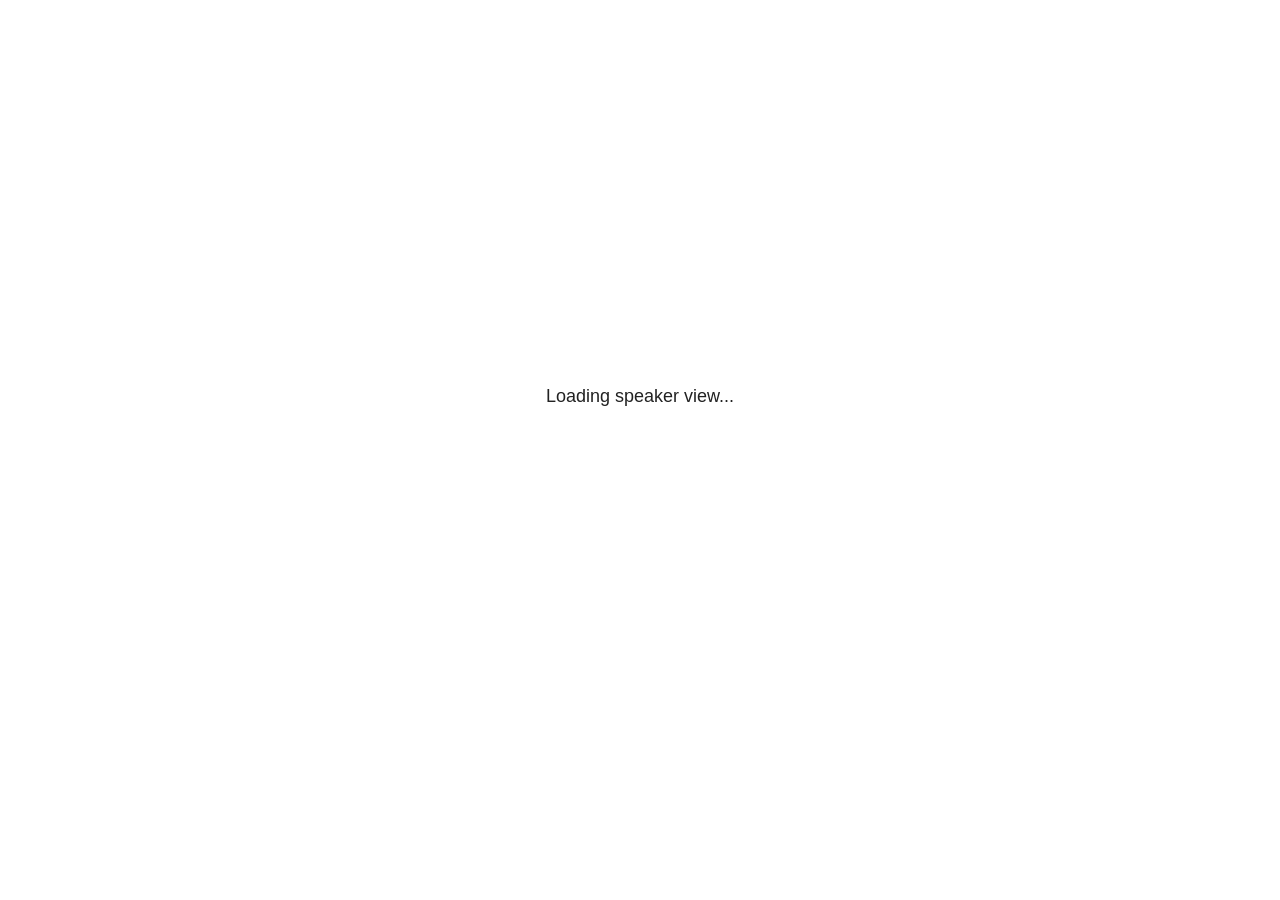
<file: bdxJUG/reveal.js/plugin/notes/speaker-view.html>
<html lang="en">
	<head>
		<meta charset="utf-8">

		<title>reveal.js - Speaker View</title>

		<style>
			body {
				font-family: Helvetica;
				font-size: 18px;
			}

			#current-slide,
			#upcoming-slide,
			#speaker-controls {
				padding: 6px;
				box-sizing: border-box;
				-moz-box-sizing: border-box;
			}

			#current-slide iframe,
			#upcoming-slide iframe {
				width: 100%;
				height: 100%;
				border: 1px solid #ddd;
			}

			#current-slide .label,
			#upcoming-slide .label {
				position: absolute;
				top: 10px;
				left: 10px;
				z-index: 2;
			}

			#connection-status {
				position: absolute;
				top: 0;
				left: 0;
				width: 100%;
				height: 100%;
				z-index: 20;
				padding: 30% 20% 20% 20%;
				font-size: 18px;
				color: #222;
				background: #fff;
				text-align: center;
				box-sizing: border-box;
				line-height: 1.4;
			}

			.overlay-element {
				height: 34px;
				line-height: 34px;
				padding: 0 10px;
				text-shadow: none;
				background: rgba( 220, 220, 220, 0.8 );
				color: #222;
				font-size: 14px;
			}

			.overlay-element.interactive:hover {
				background: rgba( 220, 220, 220, 1 );
			}

			#current-slide {
				position: absolute;
				width: 60%;
				height: 100%;
				top: 0;
				left: 0;
				padding-right: 0;
			}

			#upcoming-slide {
				position: absolute;
				width: 40%;
				height: 40%;
				right: 0;
				top: 0;
			}

			/* Speaker controls */
			#speaker-controls {
				position: absolute;
				top: 40%;
				right: 0;
				width: 40%;
				height: 60%;
				overflow: auto;
				font-size: 18px;
			}

				.speaker-controls-time.hidden,
				.speaker-controls-notes.hidden {
					display: none;
				}

				.speaker-controls-time .label,
				.speaker-controls-pace .label,
				.speaker-controls-notes .label {
					text-transform: uppercase;
					font-weight: normal;
					font-size: 0.66em;
					color: #666;
					margin: 0;
				}

				.speaker-controls-time, .speaker-controls-pace {
					border-bottom: 1px solid rgba( 200, 200, 200, 0.5 );
					margin-bottom: 10px;
					padding: 10px 16px;
					padding-bottom: 20px;
					cursor: pointer;
				}

				.speaker-controls-time .reset-button {
					opacity: 0;
					float: right;
					color: #666;
					text-decoration: none;
				}
				.speaker-controls-time:hover .reset-button {
					opacity: 1;
				}

				.speaker-controls-time .timer,
				.speaker-controls-time .clock {
					width: 50%;
				}

				.speaker-controls-time .timer,
				.speaker-controls-time .clock,
				.speaker-controls-time .pacing .hours-value,
				.speaker-controls-time .pacing .minutes-value,
				.speaker-controls-time .pacing .seconds-value {
					font-size: 1.9em;
				}

				.speaker-controls-time .timer {
					float: left;
				}

				.speaker-controls-time .clock {
					float: right;
					text-align: right;
				}

				.speaker-controls-time span.mute {
					opacity: 0.3;
				}

				.speaker-controls-time .pacing-title {
					margin-top: 5px;
				}

				.speaker-controls-time .pacing.ahead {
					color: blue;
				}

				.speaker-controls-time .pacing.on-track {
					color: green;
				}

				.speaker-controls-time .pacing.behind {
					color: red;
				}

				.speaker-controls-notes {
					padding: 10px 16px;
				}

				.speaker-controls-notes .value {
					margin-top: 5px;
					line-height: 1.4;
					font-size: 1.2em;
				}

			/* Layout selector */
			#speaker-layout {
				position: absolute;
				top: 10px;
				right: 10px;
				color: #222;
				z-index: 10;
			}
				#speaker-layout select {
					position: absolute;
					width: 100%;
					height: 100%;
					top: 0;
					left: 0;
					border: 0;
					box-shadow: 0;
					cursor: pointer;
					opacity: 0;

					font-size: 1em;
					background-color: transparent;

					-moz-appearance: none;
					-webkit-appearance: none;
					-webkit-tap-highlight-color: rgba(0, 0, 0, 0);
				}

				#speaker-layout select:focus {
					outline: none;
					box-shadow: none;
				}

			.clear {
				clear: both;
			}

			/* Speaker layout: Wide */
			body[data-speaker-layout="wide"] #current-slide,
			body[data-speaker-layout="wide"] #upcoming-slide {
				width: 50%;
				height: 45%;
				padding: 6px;
			}

			body[data-speaker-layout="wide"] #current-slide {
				top: 0;
				left: 0;
			}

			body[data-speaker-layout="wide"] #upcoming-slide {
				top: 0;
				left: 50%;
			}

			body[data-speaker-layout="wide"] #speaker-controls {
				top: 45%;
				left: 0;
				width: 100%;
				height: 50%;
				font-size: 1.25em;
			}

			/* Speaker layout: Tall */
			body[data-speaker-layout="tall"] #current-slide,
			body[data-speaker-layout="tall"] #upcoming-slide {
				width: 45%;
				height: 50%;
				padding: 6px;
			}

			body[data-speaker-layout="tall"] #current-slide {
				top: 0;
				left: 0;
			}

			body[data-speaker-layout="tall"] #upcoming-slide {
				top: 50%;
				left: 0;
			}

			body[data-speaker-layout="tall"] #speaker-controls {
				padding-top: 40px;
				top: 0;
				left: 45%;
				width: 55%;
				height: 100%;
				font-size: 1.25em;
			}

			/* Speaker layout: Notes only */
			body[data-speaker-layout="notes-only"] #current-slide,
			body[data-speaker-layout="notes-only"] #upcoming-slide {
				display: none;
			}

			body[data-speaker-layout="notes-only"] #speaker-controls {
				padding-top: 40px;
				top: 0;
				left: 0;
				width: 100%;
				height: 100%;
				font-size: 1.25em;
			}

			@media screen and (max-width: 1080px) {
				body[data-speaker-layout="default"] #speaker-controls {
					font-size: 16px;
				}
			}

			@media screen and (max-width: 900px) {
				body[data-speaker-layout="default"] #speaker-controls {
					font-size: 14px;
				}
			}

			@media screen and (max-width: 800px) {
				body[data-speaker-layout="default"] #speaker-controls {
					font-size: 12px;
				}
			}

		</style>
	</head>

	<body>

		<div id="connection-status">Loading speaker view...</div>

		<div id="current-slide"></div>
		<div id="upcoming-slide"><span class="overlay-element label">Upcoming</span></div>
		<div id="speaker-controls">
			<div class="speaker-controls-time">
				<h4 class="label">Time <span class="reset-button">Click to Reset</span></h4>
				<div class="clock">
					<span class="clock-value">0:00 AM</span>
				</div>
				<div class="timer">
					<span class="hours-value">00</span><span class="minutes-value">:00</span><span class="seconds-value">:00</span>
				</div>
				<div class="clear"></div>

				<h4 class="label pacing-title" style="display: none">Pacing – Time to finish current slide</h4>
				<div class="pacing" style="display: none">
					<span class="hours-value">00</span><span class="minutes-value">:00</span><span class="seconds-value">:00</span>
				</div>
			</div>

			<div class="speaker-controls-notes hidden">
				<h4 class="label">Notes</h4>
				<div class="value"></div>
			</div>
		</div>
		<div id="speaker-layout" class="overlay-element interactive">
			<span class="speaker-layout-label"></span>
			<select class="speaker-layout-dropdown"></select>
		</div>

		<script>

			(function() {

				var notes,
					notesValue,
					currentState,
					currentSlide,
					upcomingSlide,
					layoutLabel,
					layoutDropdown,
					pendingCalls = {},
					lastRevealApiCallId = 0,
					connected = false;

				var SPEAKER_LAYOUTS = {
					'default': 'Default',
					'wide': 'Wide',
					'tall': 'Tall',
					'notes-only': 'Notes only'
				};

				setupLayout();

				var connectionStatus = document.querySelector( '#connection-status' );
				var connectionTimeout = setTimeout( function() {
					connectionStatus.innerHTML = 'Error connecting to main window.<br>Please try closing and reopening the speaker view.';
				}, 5000 );

				window.addEventListener( 'message', function( event ) {

					clearTimeout( connectionTimeout );
					connectionStatus.style.display = 'none';

					var data = JSON.parse( event.data );

					// The overview mode is only useful to the reveal.js instance
					// where navigation occurs so we don't sync it
					if( data.state ) delete data.state.overview;

					// Messages sent by the notes plugin inside of the main window
					if( data && data.namespace === 'reveal-notes' ) {
						if( data.type === 'connect' ) {
							handleConnectMessage( data );
						}
						else if( data.type === 'state' ) {
							handleStateMessage( data );
						}
						else if( data.type === 'return' ) {
							pendingCalls[data.callId](data.result);
							delete pendingCalls[data.callId];
						}
					}
					// Messages sent by the reveal.js inside of the current slide preview
					else if( data && data.namespace === 'reveal' ) {
						if( /ready/.test( data.eventName ) ) {
							// Send a message back to notify that the handshake is complete
							window.opener.postMessage( JSON.stringify({ namespace: 'reveal-notes', type: 'connected'} ), '*' );
						}
						else if( /slidechanged|fragmentshown|fragmenthidden|paused|resumed/.test( data.eventName ) && currentState !== JSON.stringify( data.state ) ) {

							window.opener.postMessage( JSON.stringify({ method: 'setState', args: [ data.state ]} ), '*' );

						}
					}

				} );

				/**
				 * Asynchronously calls the Reveal.js API of the main frame.
				 */
				function callRevealApi( methodName, methodArguments, callback ) {

					var callId = ++lastRevealApiCallId;
					pendingCalls[callId] = callback;
					window.opener.postMessage( JSON.stringify( {
						namespace: 'reveal-notes',
						type: 'call',
						callId: callId,
						methodName: methodName,
						arguments: methodArguments
					} ), '*' );

				}

				/**
				 * Called when the main window is trying to establish a
				 * connection.
				 */
				function handleConnectMessage( data ) {

					if( connected === false ) {
						connected = true;

						setupIframes( data );
						setupKeyboard();
						setupNotes();
						setupTimer();
					}

				}

				/**
				 * Called when the main window sends an updated state.
				 */
				function handleStateMessage( data ) {

					// Store the most recently set state to avoid circular loops
					// applying the same state
					currentState = JSON.stringify( data.state );

					// No need for updating the notes in case of fragment changes
					if ( data.notes ) {
						notes.classList.remove( 'hidden' );
						notesValue.style.whiteSpace = data.whitespace;
						if( data.markdown ) {
							notesValue.innerHTML = marked( data.notes );
						}
						else {
							notesValue.innerHTML = data.notes;
						}
					}
					else {
						notes.classList.add( 'hidden' );
					}

					// Update the note slides
					currentSlide.contentWindow.postMessage( JSON.stringify({ method: 'setState', args: [ data.state ] }), '*' );
					upcomingSlide.contentWindow.postMessage( JSON.stringify({ method: 'setState', args: [ data.state ] }), '*' );
					upcomingSlide.contentWindow.postMessage( JSON.stringify({ method: 'next' }), '*' );

				}

				// Limit to max one state update per X ms
				handleStateMessage = debounce( handleStateMessage, 200 );

				/**
				 * Forward keyboard events to the current slide window.
				 * This enables keyboard events to work even if focus
				 * isn't set on the current slide iframe.
				 *
				 * Block F5 default handling, it reloads and disconnects
				 * the speaker notes window.
				 */
				function setupKeyboard() {

					document.addEventListener( 'keydown', function( event ) {
						if( event.keyCode === 116 || ( event.metaKey && event.keyCode === 82 ) ) {
							event.preventDefault();
							return false;
						}
						currentSlide.contentWindow.postMessage( JSON.stringify({ method: 'triggerKey', args: [ event.keyCode ] }), '*' );
					} );

				}

				/**
				 * Creates the preview iframes.
				 */
				function setupIframes( data ) {

					var params = [
						'receiver',
						'progress=false',
						'history=false',
						'transition=none',
						'autoSlide=0',
						'backgroundTransition=none'
					].join( '&' );

					var urlSeparator = /\?/.test(data.url) ? '&' : '?';
					var hash = '#/' + data.state.indexh + '/' + data.state.indexv;
					var currentURL = data.url + urlSeparator + params + '&postMessageEvents=true' + hash;
					var upcomingURL = data.url + urlSeparator + params + '&controls=false' + hash;

					currentSlide = document.createElement( 'iframe' );
					currentSlide.setAttribute( 'width', 1280 );
					currentSlide.setAttribute( 'height', 1024 );
					currentSlide.setAttribute( 'src', currentURL );
					document.querySelector( '#current-slide' ).appendChild( currentSlide );

					upcomingSlide = document.createElement( 'iframe' );
					upcomingSlide.setAttribute( 'width', 640 );
					upcomingSlide.setAttribute( 'height', 512 );
					upcomingSlide.setAttribute( 'src', upcomingURL );
					document.querySelector( '#upcoming-slide' ).appendChild( upcomingSlide );

				}

				/**
				 * Setup the notes UI.
				 */
				function setupNotes() {

					notes = document.querySelector( '.speaker-controls-notes' );
					notesValue = document.querySelector( '.speaker-controls-notes .value' );

				}

				function getTimings( callback ) {

					callRevealApi( 'getSlidesAttributes', [], function ( slideAttributes ) {
						callRevealApi( 'getConfig', [], function ( config ) {
							var totalTime = config.totalTime;
							var minTimePerSlide = config.minimumTimePerSlide || 0;
							var defaultTiming = config.defaultTiming;
							if ((defaultTiming == null) && (totalTime == null)) {
								callback(null);
								return;
							}
							// Setting totalTime overrides defaultTiming
							if (totalTime) {
								defaultTiming = 0;
							}
							var timings = [];
							for ( var i in slideAttributes ) {
								var slide = slideAttributes[ i ];
								var timing = defaultTiming;
								if( slide.hasOwnProperty( 'data-timing' )) {
									var t = slide[ 'data-timing' ];
									timing = parseInt(t);
									if( isNaN(timing) ) {
										console.warn("Could not parse timing '" + t + "' of slide " + i + "; using default of " + defaultTiming);
										timing = defaultTiming;
									}
								}
								timings.push(timing);
							}
							if ( totalTime ) {
								// After we've allocated time to individual slides, we summarize it and
								// subtract it from the total time
								var remainingTime = totalTime - timings.reduce( function(a, b) { return a + b; }, 0 );
								// The remaining time is divided by the number of slides that have 0 seconds
								// allocated at the moment, giving the average time-per-slide on the remaining slides
								var remainingSlides = (timings.filter( function(x) { return x == 0 }) ).length
								var timePerSlide = Math.round( remainingTime / remainingSlides, 0 )
								// And now we replace every zero-value timing with that average
								timings = timings.map( function(x) { return (x==0 ? timePerSlide : x) } );
							}
							var slidesUnderMinimum = timings.filter( function(x) { return (x < minTimePerSlide) } ).length
							if ( slidesUnderMinimum ) {
								message = "The pacing time for " + slidesUnderMinimum + " slide(s) is under the configured minimum of " + minTimePerSlide + " seconds. Check the data-timing attribute on individual slides, or consider increasing the totalTime or minimumTimePerSlide configuration options (or removing some slides).";
								alert(message);
							}
							callback( timings );
						} );
					} );

				}

				/**
				 * Return the number of seconds allocated for presenting
				 * all slides up to and including this one.
				 */
				function getTimeAllocated( timings, callback ) {

					callRevealApi( 'getSlidePastCount', [], function ( currentSlide ) {
						var allocated = 0;
						for (var i in timings.slice(0, currentSlide + 1)) {
							allocated += timings[i];
						}
						callback( allocated );
					} );

				}

				/**
				 * Create the timer and clock and start updating them
				 * at an interval.
				 */
				function setupTimer() {

					var start = new Date(),
					timeEl = document.querySelector( '.speaker-controls-time' ),
					clockEl = timeEl.querySelector( '.clock-value' ),
					hoursEl = timeEl.querySelector( '.hours-value' ),
					minutesEl = timeEl.querySelector( '.minutes-value' ),
					secondsEl = timeEl.querySelector( '.seconds-value' ),
					pacingTitleEl = timeEl.querySelector( '.pacing-title' ),
					pacingEl = timeEl.querySelector( '.pacing' ),
					pacingHoursEl = pacingEl.querySelector( '.hours-value' ),
					pacingMinutesEl = pacingEl.querySelector( '.minutes-value' ),
					pacingSecondsEl = pacingEl.querySelector( '.seconds-value' );

					var timings = null;
					getTimings( function ( _timings ) {

						timings = _timings;
						if (_timings !== null) {
							pacingTitleEl.style.removeProperty('display');
							pacingEl.style.removeProperty('display');
						}

						// Update once directly
						_updateTimer();

						// Then update every second
						setInterval( _updateTimer, 1000 );

					} );


					function _resetTimer() {

						if (timings == null) {
							start = new Date();
							_updateTimer();
						}
						else {
							// Reset timer to beginning of current slide
							getTimeAllocated( timings, function ( slideEndTimingSeconds ) {
								var slideEndTiming = slideEndTimingSeconds * 1000;
								callRevealApi( 'getSlidePastCount', [], function ( currentSlide ) {
									var currentSlideTiming = timings[currentSlide] * 1000;
									var previousSlidesTiming = slideEndTiming - currentSlideTiming;
									var now = new Date();
									start = new Date(now.getTime() - previousSlidesTiming);
									_updateTimer();
								} );
							} );
						}

					}

					timeEl.addEventListener( 'click', function() {
						_resetTimer();
						return false;
					} );

					function _displayTime( hrEl, minEl, secEl, time) {

						var sign = Math.sign(time) == -1 ? "-" : "";
						time = Math.abs(Math.round(time / 1000));
						var seconds = time % 60;
						var minutes = Math.floor( time / 60 ) % 60 ;
						var hours = Math.floor( time / ( 60 * 60 )) ;
						hrEl.innerHTML = sign + zeroPadInteger( hours );
						if (hours == 0) {
							hrEl.classList.add( 'mute' );
						}
						else {
							hrEl.classList.remove( 'mute' );
						}
						minEl.innerHTML = ':' + zeroPadInteger( minutes );
						if (hours == 0 && minutes == 0) {
							minEl.classList.add( 'mute' );
						}
						else {
							minEl.classList.remove( 'mute' );
						}
						secEl.innerHTML = ':' + zeroPadInteger( seconds );
					}

					function _updateTimer() {

						var diff, hours, minutes, seconds,
						now = new Date();

						diff = now.getTime() - start.getTime();

						clockEl.innerHTML = now.toLocaleTimeString( 'en-US', { hour12: true, hour: '2-digit', minute:'2-digit' } );
						_displayTime( hoursEl, minutesEl, secondsEl, diff );
						if (timings !== null) {
							_updatePacing(diff);
						}

					}

					function _updatePacing(diff) {

						getTimeAllocated( timings, function ( slideEndTimingSeconds ) {
							var slideEndTiming = slideEndTimingSeconds * 1000;

							callRevealApi( 'getSlidePastCount', [], function ( currentSlide ) {
								var currentSlideTiming = timings[currentSlide] * 1000;
								var timeLeftCurrentSlide = slideEndTiming - diff;
								if (timeLeftCurrentSlide < 0) {
									pacingEl.className = 'pacing behind';
								}
								else if (timeLeftCurrentSlide < currentSlideTiming) {
									pacingEl.className = 'pacing on-track';
								}
								else {
									pacingEl.className = 'pacing ahead';
								}
								_displayTime( pacingHoursEl, pacingMinutesEl, pacingSecondsEl, timeLeftCurrentSlide );
							} );
						} );
					}

				}

				/**
				 * Sets up the speaker view layout and layout selector.
				 */
				function setupLayout() {

					layoutDropdown = document.querySelector( '.speaker-layout-dropdown' );
					layoutLabel = document.querySelector( '.speaker-layout-label' );

					// Render the list of available layouts
					for( var id in SPEAKER_LAYOUTS ) {
						var option = document.createElement( 'option' );
						option.setAttribute( 'value', id );
						option.textContent = SPEAKER_LAYOUTS[ id ];
						layoutDropdown.appendChild( option );
					}

					// Monitor the dropdown for changes
					layoutDropdown.addEventListener( 'change', function( event ) {

						setLayout( layoutDropdown.value );

					}, false );

					// Restore any currently persisted layout
					setLayout( getLayout() );

				}

				/**
				 * Sets a new speaker view layout. The layout is persisted
				 * in local storage.
				 */
				function setLayout( value ) {

					var title = SPEAKER_LAYOUTS[ value ];

					layoutLabel.innerHTML = 'Layout' + ( title ? ( ': ' + title ) : '' );
					layoutDropdown.value = value;

					document.body.setAttribute( 'data-speaker-layout', value );

					// Persist locally
					if( supportsLocalStorage() ) {
						window.localStorage.setItem( 'reveal-speaker-layout', value );
					}

				}

				/**
				 * Returns the ID of the most recently set speaker layout
				 * or our default layout if none has been set.
				 */
				function getLayout() {

					if( supportsLocalStorage() ) {
						var layout = window.localStorage.getItem( 'reveal-speaker-layout' );
						if( layout ) {
							return layout;
						}
					}

					// Default to the first record in the layouts hash
					for( var id in SPEAKER_LAYOUTS ) {
						return id;
					}

				}

				function supportsLocalStorage() {

					try {
						localStorage.setItem('test', 'test');
						localStorage.removeItem('test');
						return true;
					}
					catch( e ) {
						return false;
					}

				}

				function zeroPadInteger( num ) {

					var str = '00' + parseInt( num );
					return str.substring( str.length - 2 );

				}

				/**
				 * Limits the frequency at which a function can be called.
				 */
				function debounce( fn, ms ) {

					var lastTime = 0,
						timeout;

					return function() {

						var args = arguments;
						var context = this;

						clearTimeout( timeout );

						var timeSinceLastCall = Date.now() - lastTime;
						if( timeSinceLastCall > ms ) {
							fn.apply( context, args );
							lastTime = Date.now();
						}
						else {
							timeout = setTimeout( function() {
								fn.apply( context, args );
								lastTime = Date.now();
							}, ms - timeSinceLastCall );
						}

					}

				}

			})();

		</script>
	</body>
</html>
</file>
